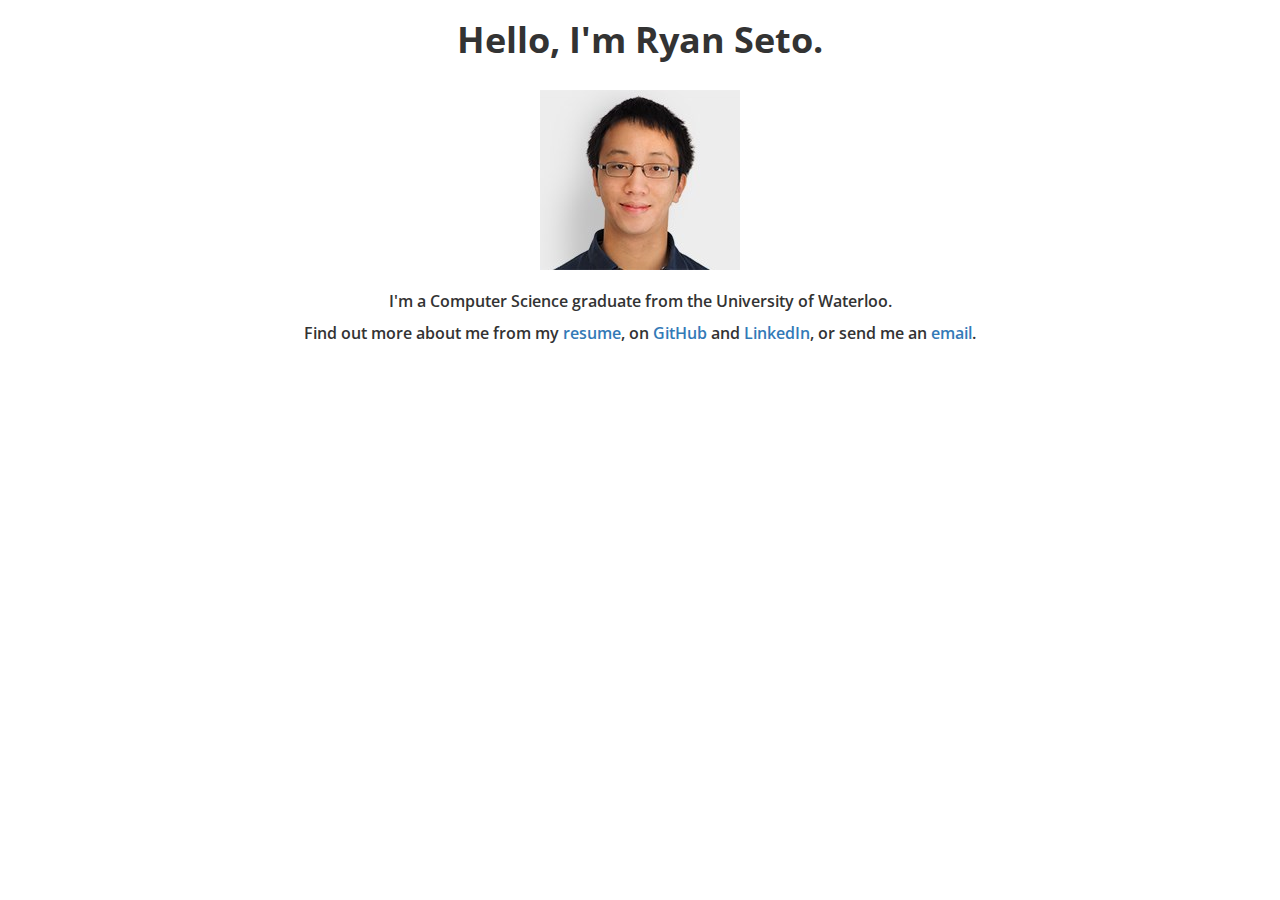
<file: index.html>
<!DOCTYPE html>
<html>
	<head>
		<title>Ryan Seto</title>
		<meta name="description" content="Ryan Seto is a Computer Science student at the University of Waterloo.">
		<meta charset="UTF-8" name="viewport" content="width=device-width, initial-scale=1.0, user-scalable=no, minimum-scale=1.0, maximum-scale=1.0" />
		<link rel="icon" type="image/png" href="images/ryan.jpg">
		<link href='http://fonts.googleapis.com/css?family=Open+Sans:400,700,600,400italic,600italic' rel='stylesheet' type='text/css'>
		<link rel="stylesheet" href="https://maxcdn.bootstrapcdn.com/bootstrap/3.3.1/css/bootstrap.min.css">	
		<link rel="stylesheet" type="text/css" href="css/main.css">

		<script src="https://ajax.googleapis.com/ajax/libs/jquery/1.11.3/jquery.min.js"></script>
		<script src="https://maxcdn.bootstrapcdn.com/bootstrap/3.3.1/js/bootstrap.min.js"></script>

		<script>
		  (function(i,s,o,g,r,a,m){i['GoogleAnalyticsObject']=r;i[r]=i[r]||function(){
		  (i[r].q=i[r].q||[]).push(arguments)},i[r].l=1*new Date();a=s.createElement(o),
		  m=s.getElementsByTagName(o)[0];a.async=1;a.src=g;m.parentNode.insertBefore(a,m)
		  })(window,document,'script','https://www.google-analytics.com/analytics.js','ga');

		  ga('create', 'UA-77729158-1', 'auto');
		  ga('send', 'pageview');
		</script>
	</head>
	
	<body class="home-page">
		<div class="container-fluid">
			<div class="row">
				<div class="col-xs-12">
					<h1>Hello, I'm Ryan Seto.</h1>
				</div>
			</div>
			<div class="row">
				<div class="col-xs-12">
					<a href="http://ryanseto.com/resume.pdf" class="profile-picture" title="View my resume"><img src="images/ryan.jpg" alt="Ryan Seto"/></a>
				</div>
			</div>
			<div class="row">
				<div class="col-xs-12">
					<div class="personal-info">
						<p>I'm a Computer Science graduate from the University of Waterloo.<p>
						<p>
							Find out more about me from my <a href="http://ryanseto.com/resume.pdf">resume</a>, on <a href="http://github.com/RyanSeto">GitHub</a> and <a href="http://ca.linkedin.com/pub/ryan-seto/56/b78/736">LinkedIn</a>, or send me an <a href="mailto:setoryan@gmail.com">email</a>.
						</p>
					</div>
				</div>
			</div>
		</div>
	</body>
</html>
</file>
<file: css/main.css>
body {
	font-family: "Open Sans", "Helvetica", "sans-serif", "Arial"
}

body.home-page {
	text-align: center;
}

body.home-page .row {
	margin-bottom: 20px;
}

h1 {
	font-weight: bold;
}

 a.profile-picture { 
 	position: relative; 
 	width: 200px;
 	text-decoration: none !important; 
 	text-align: center; 
 } 

 a.profile-picture:after { 
 	content: attr(title); 
 	position: absolute; 
 	left: 0; 
 	bottom: 0;
 	top: 82px;
 	padding: 0em 20px; 
 	width: 200px; 
 	height: 20px;
 	background: rgba(0,0,0,0.8); 
 	text-decoration: none !important; 
 	color: #fff;
 	opacity: 0; 
 	-webkit-transition: 0.5s; 
 	-moz-transition: 0.5s; 
 	-o-transition: 0.5s; 
 	-ms-transition: 0.5s; 
} 

a.profile-picture:hover:after, a.profile-picture:focus:after { 
	opacity: 1.0; 
}

.personal-info {
	font-size: 16px;
	font-weight: 600;
}

.work-in-progress {
	margin-top: 15px;
}
</file>
